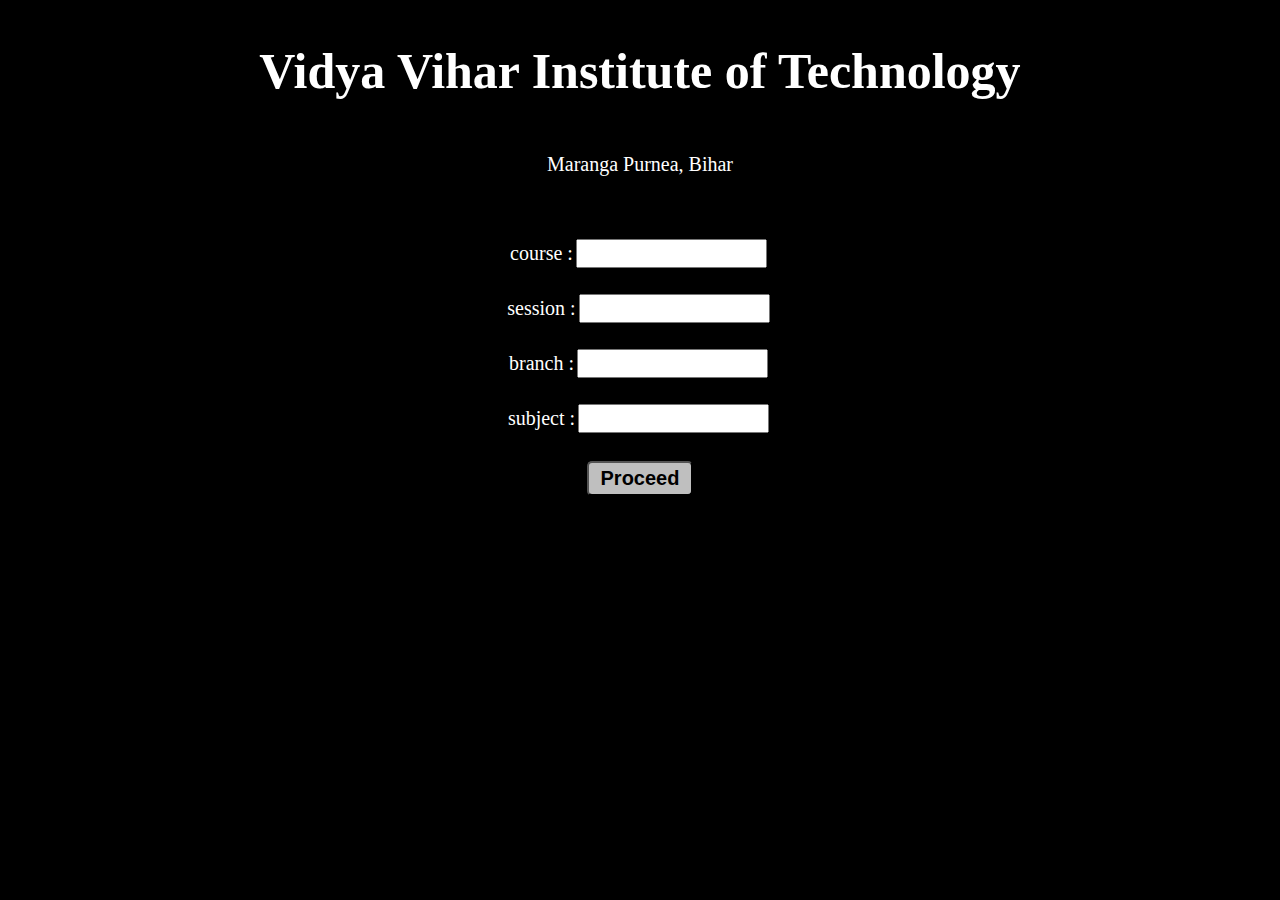
<file: index.html>
<!DOCTYPE html>
<html lang="" dir="ltr">
  <head>
    <meta charset="utf-8">
    <title>VVIT</title>
    <link rel="stylesheet" href="styles.css">
  </head>
  <body>
    <div class="container">
      <div class ="heading-1">
        <h1>Vidya Vihar Institute of Technology</h1>
      </div>
      <p>
        Maranga Purnea, Bihar
      </p>
      <form class="input-form">
        <label class="input-label">course :
        <input type="text" name="" value="" class="form-input">
        </label>
        <label class="input-label">session :
        <input type="text" name="" value="" class="form-input">
        </label>
        <label class="input-label">branch :
        <input type="text" name="" value="" class="form-input">
        </label>
        <label class="input-label">subject :
        <input type="text" name="" value="" class="form-input">
        </label>
        <button type="button" name="button" class="form-button"><a href="welcome.html">Proceed</a></button>
      </form>

    </div>
  </body>
</html>
</file>
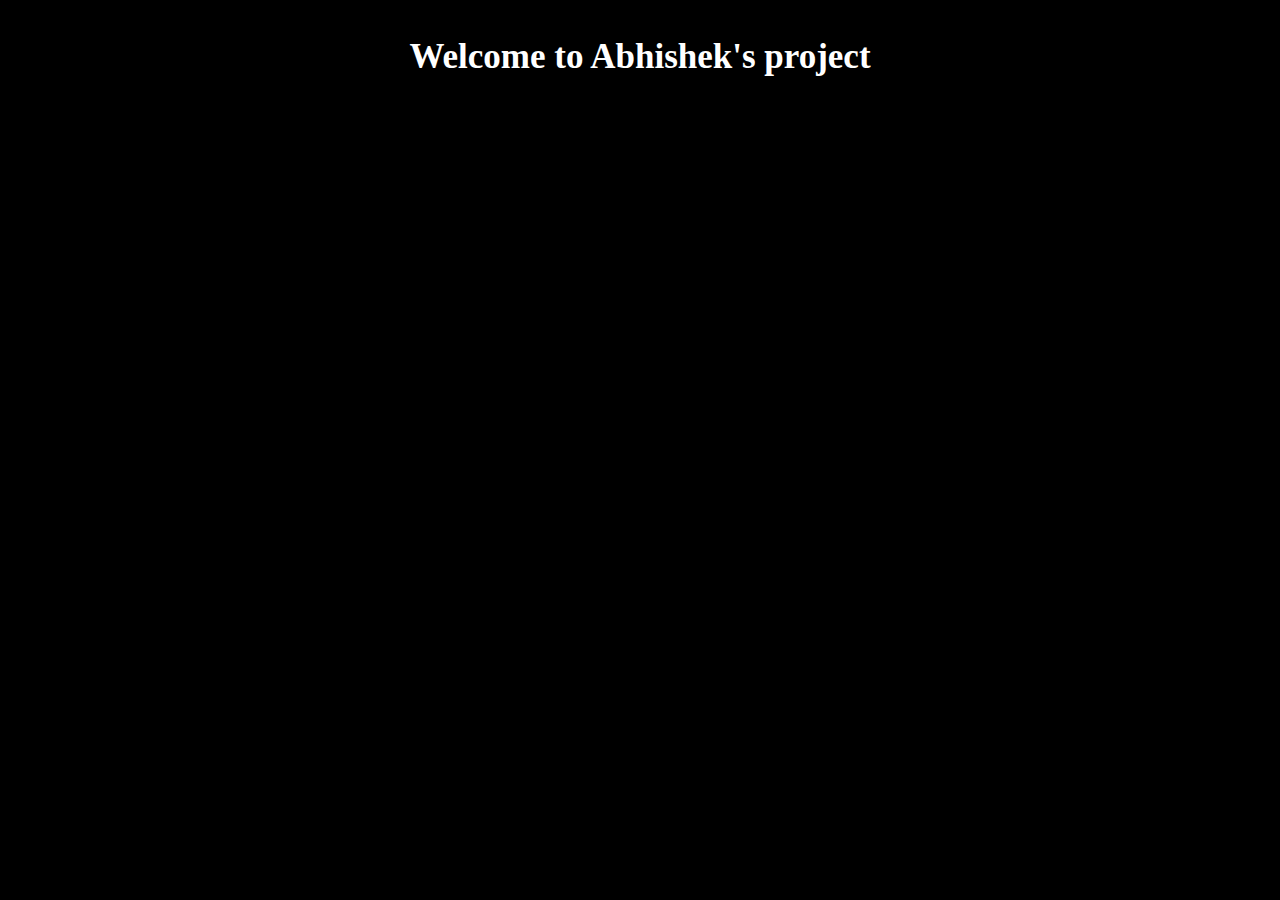
<file: welcome.html>
<!DOCTYPE html>
<html lang="en" dir="ltr">
  <head>
    <meta charset="utf-8">
    <link rel="stylesheet" href="styles.css">
    <title></title>
  </head>
  <body>
    <div class="container">
      <h2>Welcome to Abhishek's project</h2>
    </div>

  </body>
</html>
</file>
<file: styles.css>
body {
  background-color: black;
  font-family: serif;
  color:white;
}
h1 {
  font-size: 50px;
}

h2{
  font-size:35px;
}
p {
  font-size: 20px;
}

a{
  text-decoration: none;
  color:black;
}

.container{
  display: flex;
  align-items:center;
  flex-direction: column;
}

.input-form{
  display: flex;
  align-items:center;
  flex-direction: column;
  font-size: 20px;
  padding:10px;
  margin:20px;
}

.input-label{
  padding:5px;
  margin:5px;
  display: flex;
  align-items:center;
  flex-direction: row;
}

.form-input{
  padding:5px;
  margin:3px;
}

.form-button{
  padding:4px 12px;
  margin-top:15px;
  background-color:#bfbfbf;
  font-size: 20px;
  border-radius: 5px;
  font-weight: bold;
}
</file>
